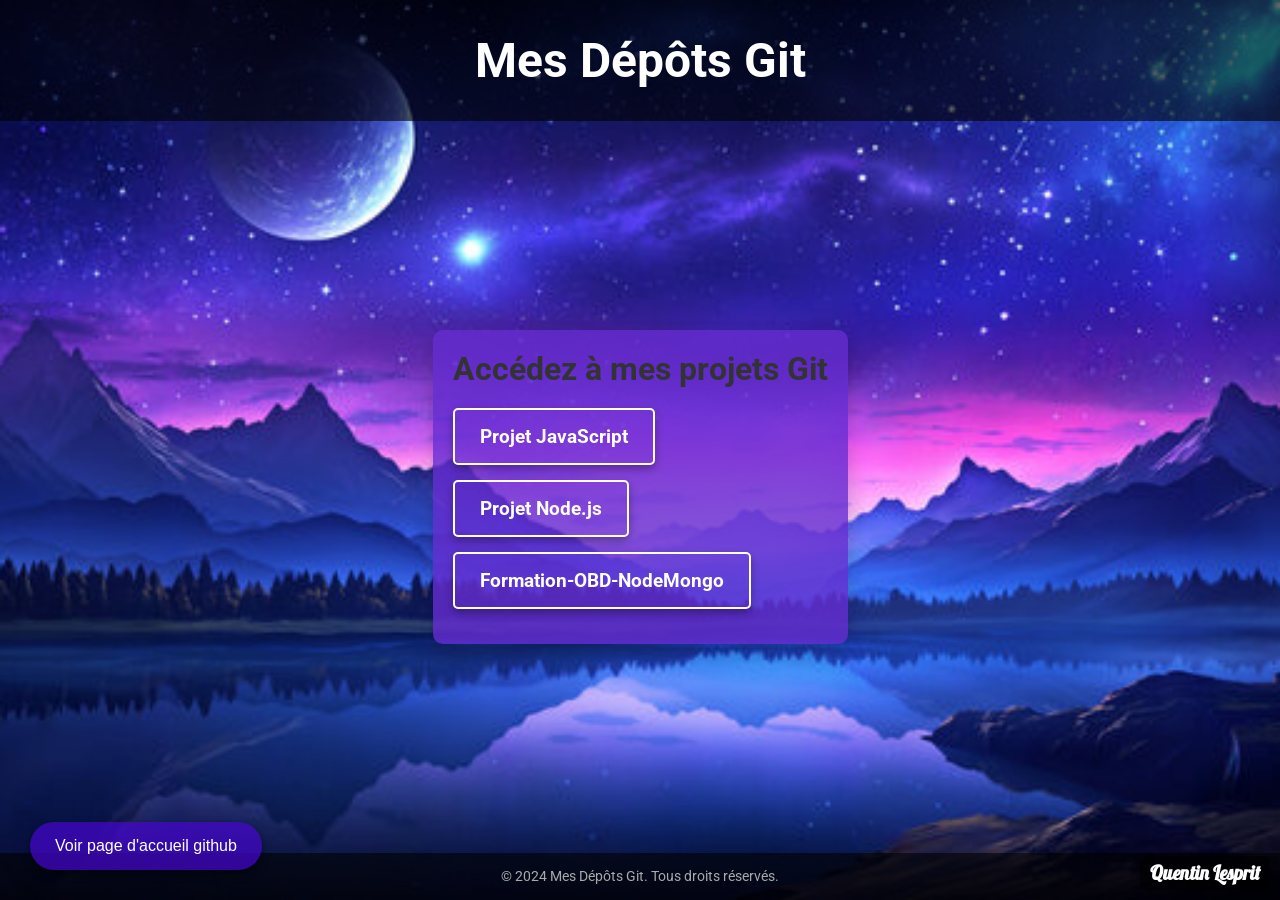
<file: index.html>
<!DOCTYPE html>
<html lang="en">
<head>
    <meta charset="UTF-8">
    <meta name="viewport" content="width=device-width, initial-scale=1.0">
    <title>Mes Dépôts Git</title>
    <link href="https://fonts.googleapis.com/css2?family=Roboto:wght@400;700&display=swap" rel="stylesheet">
    <style>
        * {
            margin: 0;
            padding: 0;
            box-sizing: border-box;
        }
        body {
            font-family: 'Roboto', sans-serif;
            background: url('./img/360_F_659383627_UtpH18oGF0QlsEkhg0Sn5zVJIVlaoBsg.jpg') no-repeat center center fixed;
            background-size: cover;
            color: #fff;
            height: 100vh;
            display: flex;
            flex-direction: column;
            justify-content: space-between;
        }
        header {
            background-color: rgba(0, 0, 0, 0.6);
            text-align: center;
            padding: 2em 0;
            width: 100%;
        }
        header h1 {
            font-size: 3em;
            margin: 0;
            color: #fff;
        }
        main {
            padding: 20px;
            background-color: rgba(101, 44, 208, 0.8);
            max-width: 900px;
            margin: 0 auto;
            border-radius: 10px;
            box-shadow: 0 10px 20px rgba(0, 0, 0, 0.2);
            z-index: 1;
        }
        main h2 {
            font-size: 2em;
            color: #333;
            margin-bottom: 20px;
        }
        nav ul {
            list-style-type: none;
            padding: 0;
        }
        nav ul li {
            margin-bottom: 15px;
        }
        nav ul li a {
            text-decoration: none;
            color: #fff;
            font-weight: bold;
            padding: 15px 25px;
            border: 2px solid #fff;
            border-radius: 5px;
            display: inline-block;
            font-size: 1.2em; /* Augmentation de la taille du texte */
            transition: all 0.3s ease;
            box-shadow: 0 4px 8px rgba(0, 0, 0, 0.3); /* Ombre pour donner du relief */
        }
        nav ul li a:hover {
            background-color: #fff;
            color: #333;
            box-shadow: 0 6px 12px rgba(0, 0, 0, 0.4); /* Ombre plus marquée au survol */
        }
        footer {
            text-align: center;
            padding: 15px 0;
            background-color: rgba(0, 0, 0, 0.6);
            width: 100%;
        }
        footer p {
            font-size: 0.9em;
            color: #aaa;
        }
        .floating-button {
            position: fixed;
            bottom: 30px;
            left: 30px;
            padding: 15px 25px;
            font-size: 1em;
            background-color: rgba(71, 7, 208, 0.7); /* couleur avec transparence */
            color: white;
            border: none;
            border-radius: 50px;
            cursor: pointer;
            box-shadow: 0 4px 8px rgba(0, 0, 0, 0.5);
            transition: background-color 0.3s ease;
        }

        .floating-button:hover {
            background-color: #F0E6D2;
            color: #8B5A2B;
        }
    </style>
</head>
<body>
    <header>
        <h1>Mes Dépôts Git</h1>
    </header>
    <main>
        <h2>Accédez à mes projets Git</h2>
        <nav>
            <ul>
                <li><a href="https://quentinete2.github.io/Formation-javascript/">Projet JavaScript</a></li>
                <li><a href="https://quentinete2.github.io/projet_node/">Projet Node.js</a></li>
                <li><a href="./Test/404.html">Formation-OBD-NodeMongo</a></li>

            </ul>
        </nav>
    </main>
    <footer>
        <p>&copy; 2024 Mes Dépôts Git. Tous droits réservés.</p>
    </footer>
    <button class="floating-button" onclick="window.location.href='https://github.com/quentinete2'">
        Voir page d'accueil github
    </button>
    <div class="footer-name">
        <link href="https://fonts.googleapis.com/css2?family=Lobster&display=swap" rel="stylesheet">
        Quentin Lesprit
        <style>
            .footer-name {
                position: fixed;
                bottom: 10px;
                right: 10px;
                font-size: 1.2em;
                color: white;
                font-weight: bold;
                background-color: rgba(0, 0, 0, 0.6);
                padding: 5px 10px;
                border-radius: 5px;
                box-shadow: 0 4px 8px rgba(0, 0, 0, 0.3);
                font-family: 'Lobster', sans-serif;
            }

        </style>
    </div>
</body>
</html>
</file>
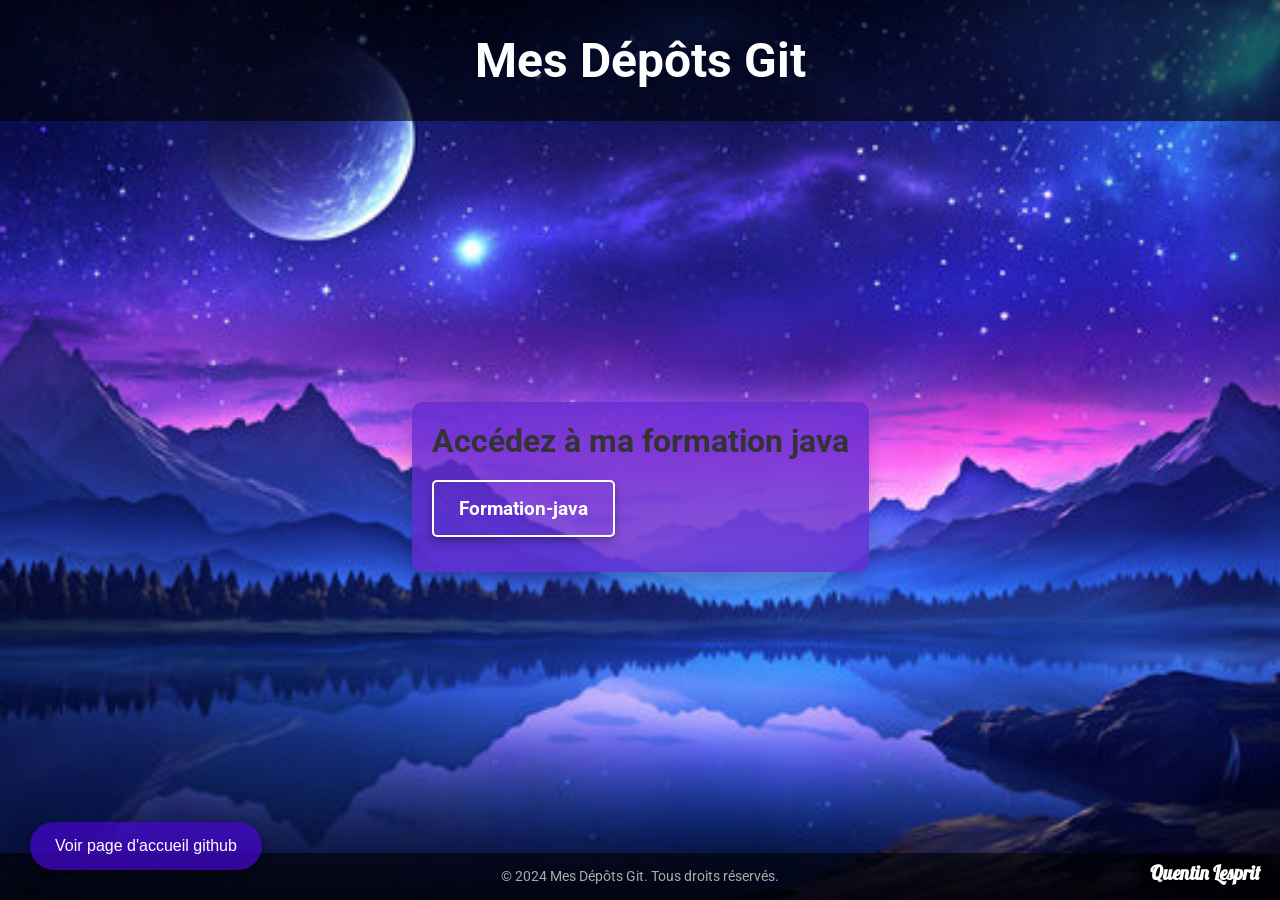
<file: Foramtion-java.html>
<!DOCTYPE html>
<html lang="en">
<head>
    <meta charset="UTF-8">
    <meta name="viewport" content="width=device-width, initial-scale=1.0">
    <title>Mes Dépôts Git</title>
    <link href="https://fonts.googleapis.com/css2?family=Roboto:wght@400;700&display=swap" rel="stylesheet">
    <style>
        * {
            margin: 0;
            padding: 0;
            box-sizing: border-box;
        }
        body {
            font-family: 'Roboto', sans-serif;
            background: url('./img/360_F_659383627_UtpH18oGF0QlsEkhg0Sn5zVJIVlaoBsg.jpg') no-repeat center center fixed;
            background-size: cover;
            color: #fff;
            height: 100vh;
            display: flex;
            flex-direction: column;
            justify-content: space-between;
        }
        header {
            background-color: rgba(0, 0, 0, 0.6);
            text-align: center;
            padding: 2em 0;
            width: 100%;
        }
        header h1 {
            font-size: 3em;
            margin: 0;
            color: #fff;
        }
        main {
            padding: 20px;
            background-color: rgba(101, 44, 208, 0.8);
            max-width: 900px;
            margin: 0 auto;
            border-radius: 10px;
            box-shadow: 0 10px 20px rgba(0, 0, 0, 0.2);
            z-index: 1;
        }
        main h2 {
            font-size: 2em;
            color: #333;
            margin-bottom: 20px;
        }
        nav ul {
            list-style-type: none;
            padding: 0;
        }
        nav ul li {
            margin-bottom: 15px;
        }
        nav ul li a {
            text-decoration: none;
            color: #fff;
            font-weight: bold;
            padding: 15px 25px;
            border: 2px solid #fff;
            border-radius: 5px;
            display: inline-block;
            font-size: 1.2em; /* Augmentation de la taille du texte */
            transition: all 0.3s ease;
            box-shadow: 0 4px 8px rgba(0, 0, 0, 0.3); /* Ombre pour donner du relief */
        }
        nav ul li a:hover {
            background-color: #fff;
            color: #333;
            box-shadow: 0 6px 12px rgba(0, 0, 0, 0.4); /* Ombre plus marquée au survol */
        }
        footer {
            text-align: center;
            padding: 15px 0;
            background-color: rgba(0, 0, 0, 0.6);
            width: 100%;
        }
        footer p {
            font-size: 0.9em;
            color: #aaa;
        }
        .floating-button {
            position: fixed;
            bottom: 30px;
            left: 30px;
            padding: 15px 25px;
            font-size: 1em;
            background-color: rgba(71, 7, 208, 0.7); /* couleur avec transparence */
            color: white;
            border: none;
            border-radius: 50px;
            cursor: pointer;
            box-shadow: 0 4px 8px rgba(0, 0, 0, 0.5);
            transition: background-color 0.3s ease;
        }

        .floating-button:hover {
            background-color: #F0E6D2;
            color: #8B5A2B;
        }
    </style>
</head>
<body>
    <header>
        <h1>Mes Dépôts Git</h1>
    </header>
    <main>
        <h2>Accédez à ma formation java</h2>
        <nav>
            <ul>
                <li><a href="https://github.com/quentinete2/Formation-java">Formation-java</a></li>

            </ul>
        </nav>
    </main>
    <footer>
        <p>&copy; 2024 Mes Dépôts Git. Tous droits réservés.</p>
    </footer>
    <button class="floating-button" onclick="window.location.href='https://github.com/quentinete2'">
        Voir page d'accueil github
    </button>
    <div class="footer-name">
        <link href="https://fonts.googleapis.com/css2?family=Lobster&display=swap" rel="stylesheet">
        Quentin Lesprit
        <style>
            .footer-name {
                position: fixed;
                bottom: 10px;
                right: 10px;
                font-size: 1.2em;
                color: white;
                font-weight: bold;
                background-color: rgba(0, 0, 0, 0.6);
                padding: 5px 10px;
                border-radius: 5px;
                box-shadow: 0 4px 8px rgba(0, 0, 0, 0.3);
                font-family: 'Lobster', sans-serif;
            }

        </style>
    </div>
</body>
</html>
</file>
